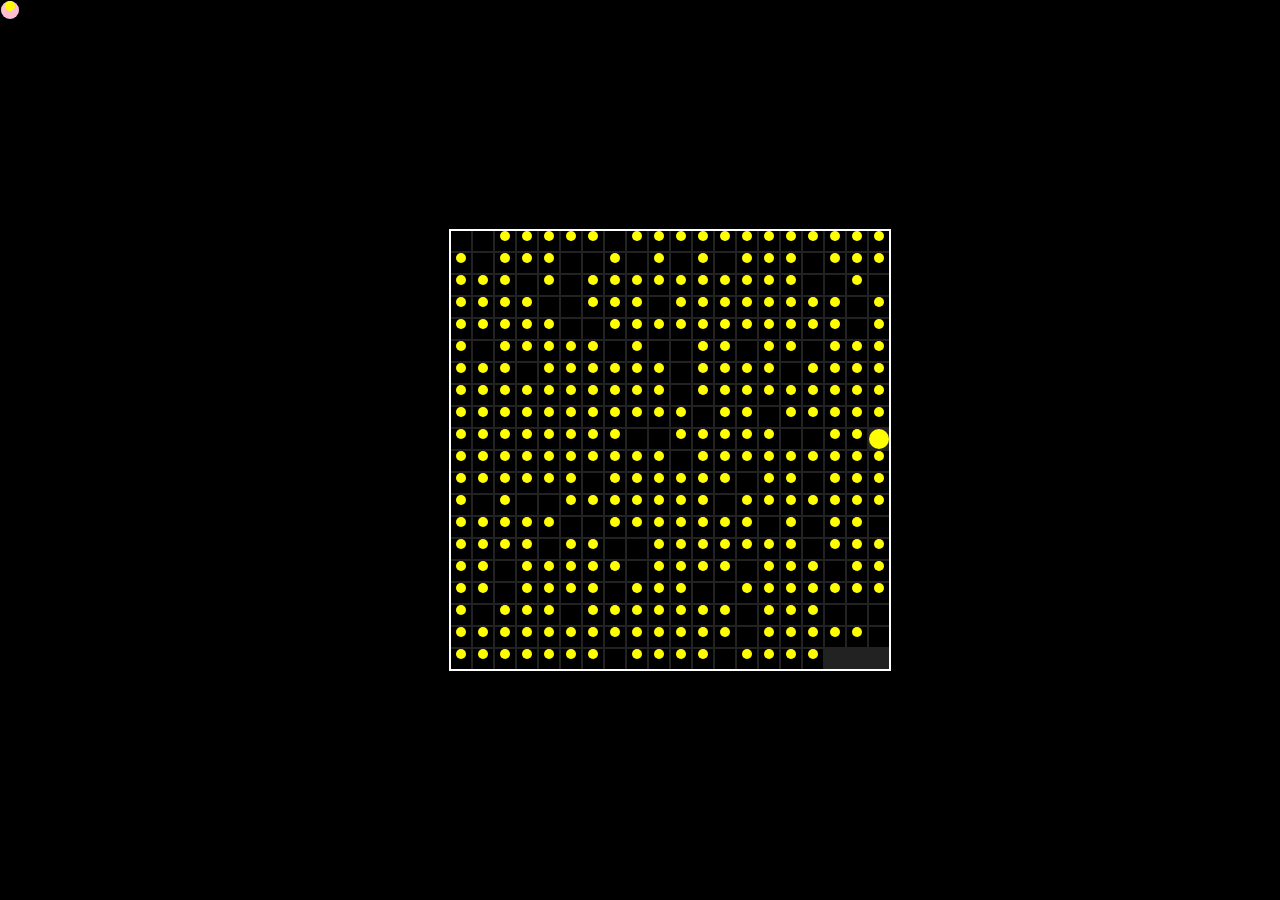
<file: html/aiwebapp.html>
<!DOCTYPE html>
<html lang="en">
<head>
  <meta charset="UTF-8">
  <meta name="viewport" content="width=device-width, initial-scale=1.0">
  <title>Pac-Man with Ghosts</title>
  <style>
    body {
      display: flex;
      justify-content: center;
      align-items: center;
      height: 100vh;
      margin: 0;
      background-color: black;
      font-family: Arial, sans-serif;
    }

    #gameBoard {
      display: grid;
      grid-template-columns: repeat(20, 20px);
      grid-template-rows: repeat(20, 20px);
      gap: 2px;
      background-color: #222;
      border: 2px solid #fff;
    }

    .cell {
      width: 20px;
      height: 20px;
      background-color: black;
      position: relative;
    }

    .dot {
      background-color: yellow;
      border-radius: 50%;
      margin: auto;
      width: 10px;
      height: 10px;
    }

    .pacman {
      background-color: yellow;
      border-radius: 50%;
    }

    .ghost {
      border-radius: 50%;
      width: 18px;
      height: 18px;
      position: absolute;
      top: 1px;
      left: 1px;
    }

    .ghost.red { background-color: red; }
    .ghost.blue { background-color: blue; }
    .ghost.green { background-color: green; }
    .ghost.pink { background-color: pink; }
  </style>
</head>
<body>
  <div id="score">Score: 0</div>
  <div id="gameBoard"></div>

  <script>
    const gameBoard = document.getElementById('gameBoard');
    const scoreDisplay = document.getElementById('score');

    const gridSize = 20; // 20x20 grid
    const totalCells = gridSize * gridSize;
    let score = 0;
    let gameOver = false;

    // Create the grid
    const cells = [];
    for (let i = 0; i < totalCells; i++) {
      const cell = document.createElement('div');
      cell.classList.add('cell');
      if (Math.random() > 0.2) {
        const dot = document.createElement('div');
        dot.classList.add('dot');
        cell.appendChild(dot);
      }
      cells.push(cell);
      gameBoard.appendChild(cell);
    }

    // Pac-Man starting position
    let pacmanIndex = Math.floor(totalCells / 2);
    cells[pacmanIndex].classList.add('pacman');

    // Ghosts
    const ghostCount = 4;
    const ghostColors = ['red', 'blue', 'green', 'pink'];
    const ghosts = [];
    for (let i = 0; i < ghostCount; i++) {
      let ghostIndex;
      do {
        ghostIndex = Math.floor(Math.random() * totalCells);
      } while (
        ghostIndex === pacmanIndex || 
        cells[ghostIndex].querySelector('.dot') === null || 
        cells[ghostIndex].classList.contains('ghost')
      );
      
      const ghost = { index: ghostIndex, direction: 1 };
      cells[ghostIndex].classList.add('ghost', ghostColors[i]);
      ghosts.push(ghost);
    }

    // Movement
    let direction = 0; // 0: no movement
    document.addEventListener('keydown', (e) => {
      switch (e.key) {
        case 'ArrowUp': direction = -gridSize; break; // Move up
        case 'ArrowDown': direction = gridSize; break; // Move down
        case 'ArrowLeft': direction = -1; break; // Move left
        case 'ArrowRight': direction = 1; break; // Move right
      }
    });

    function movePacman() {
      if (gameOver) return;

      // Remove Pac-Man from the current position
      cells[pacmanIndex].classList.remove('pacman');

      // Calculate new position
      const newPosition = pacmanIndex + direction;
      const row = Math.floor(newPosition / gridSize);
      const column = newPosition % gridSize;

      // Check for grid boundaries
      if (
        newPosition < 0 || 
        newPosition >= totalCells || 
        (direction === -1 && column === gridSize - 1) || 
        (direction === 1 && column === 0)
      ) {
        direction = 0;
      } else {
        pacmanIndex = newPosition;
      }

      // Eat dots and update score
      const cell = cells[pacmanIndex];
      const dot = cell.querySelector('.dot');
      if (dot) {
        dot.remove();
        score++;
        scoreDisplay.textContent = `Score: ${score}`;
      }

      // Check collision with ghosts
      if (cell.classList.contains('ghost')) {
        alert(`Game Over! Final Score: ${score}`);
        gameOver = true;
        return;
      }

      // Place Pac-Man in the new position
      cells[pacmanIndex].classList.add('pacman');
    }

    function moveGhosts() {
      if (gameOver) return;

      ghosts.forEach(ghost => {
        // Remove ghost from current position
        cells[ghost.index].classList.remove('ghost', ...ghostColors);

        // Randomly choose a direction
        const directions = [-1, 1, -gridSize, gridSize];
        let newDirection;
        let newIndex;
        do {
          newDirection = directions[Math.floor(Math.random() * directions.length)];
          newIndex = ghost.index + newDirection;

          const row = Math.floor(newIndex / gridSize);
          const column = newIndex % gridSize;
        } while (
          newIndex < 0 || 
          newIndex >= totalCells || 
          (newDirection === -1 && column === gridSize - 1) || 
          (newDirection === 1 && column === 0)
        );

        ghost.index = newIndex;

        // Check if ghost catches Pac-Man
        if (ghost.index === pacmanIndex) {
          alert(`Game Over! Final Score: ${score}`);
          gameOver = true;
          return;
        }

        // Place ghost in the new position
        cells[ghost.index].classList.add('ghost', ghostColors[ghosts.indexOf(ghost)]);
      });
    }

    function gameLoop() {
      if (gameOver) return;
      movePacman();
      moveGhosts();
      setTimeout(gameLoop, 200); // Adjust speed here
    }

    gameLoop();
  </script>
</body>
</html>
</file>
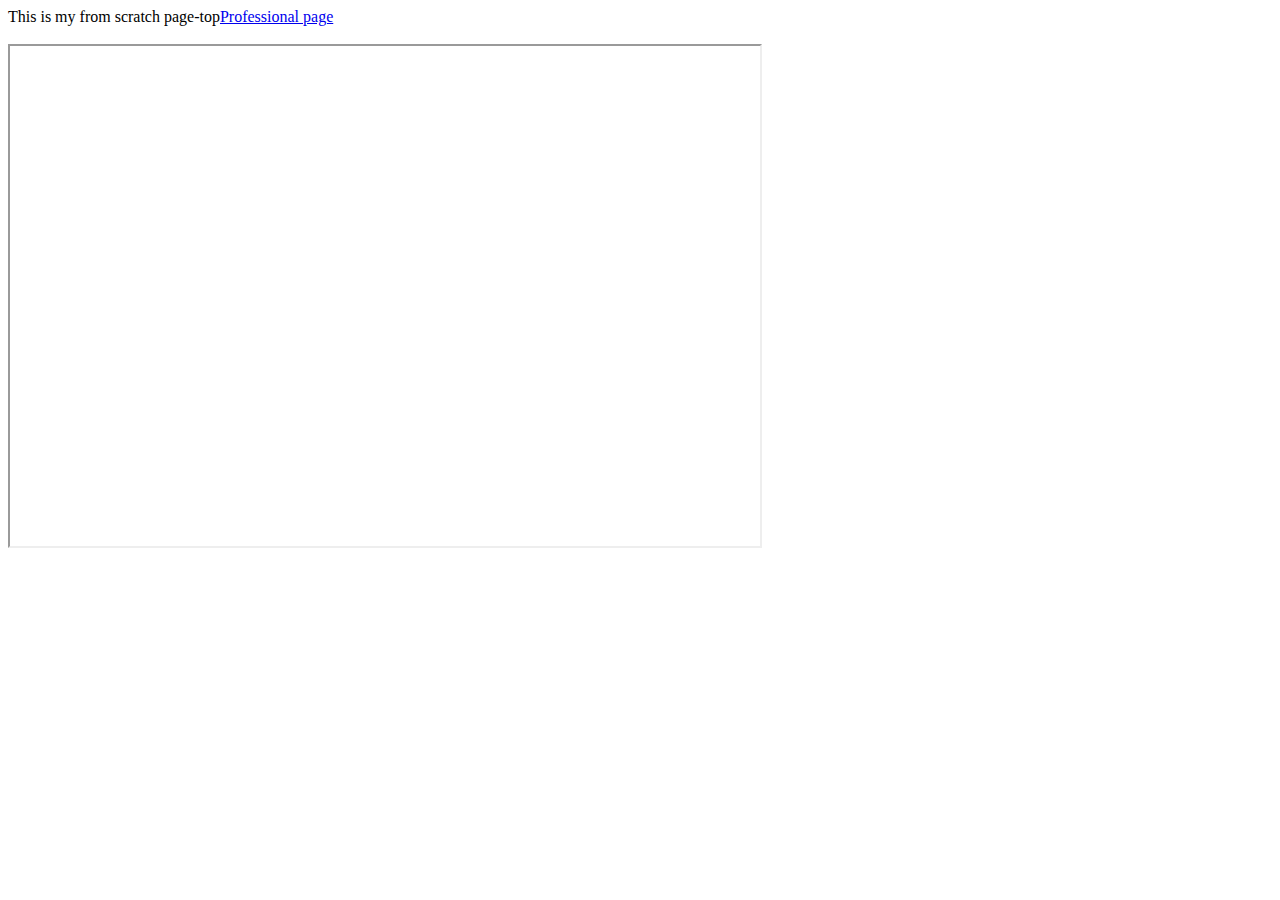
<file: html/stratch.html>
<!DOCTYPE html>
<html lang="en">
<head>
    <meta charset="UTF-8">
    <meta name="viewport" content="width=device-width, initial-scale=1.0">
    <title>Document</title>
</head>
<body>
    This is my from scratch page-top<a href = "../index.html">Professional page</a>
    <br>
    <br>

    <iframe src="https://www.churchofjesuschrist.org/?lang=eng" width= "750" height=" 500"></iframe>

    <div class='tableauPlaceholder' id='viz1733333863968' style='position: relative'><noscript><a href='#'><img alt='Fruit ' src='https:&#47;&#47;public.tableau.com&#47;static&#47;images&#47;US&#47;USFruitConsumption&#47;Fruit&#47;1_rss.png' style='border: none' /></a></noscript><object class='tableauViz'  style='display:none;'><param name='host_url' value='https%3A%2F%2Fpublic.tableau.com%2F' /> <param name='embed_code_version' value='3' /> <param name='site_root' value='' /><param name='name' value='USFruitConsumption&#47;Fruit' /><param name='tabs' value='no' /><param name='toolbar' value='yes' /><param name='static_image' value='https:&#47;&#47;public.tableau.com&#47;static&#47;images&#47;US&#47;USFruitConsumption&#47;Fruit&#47;1.png' /> <param name='animate_transition' value='yes' /><param name='display_static_image' value='yes' /><param name='display_spinner' value='yes' /><param name='display_overlay' value='yes' /><param name='display_count' value='yes' /><param name='language' value='en-US' /></object></div>                <script type='text/javascript'>                    var divElement = document.getElementById('viz1733333863968');                    var vizElement = divElement.getElementsByTagName('object')[0];                    vizElement.style.width='900px';vizElement.style.height='752px';                    var scriptElement = document.createElement('script');                    scriptElement.src = 'https://public.tableau.com/javascripts/api/viz_v1.js';                    vizElement.parentNode.insertBefore(scriptElement, vizElement);                </script>


</body>
</html>
</file>
